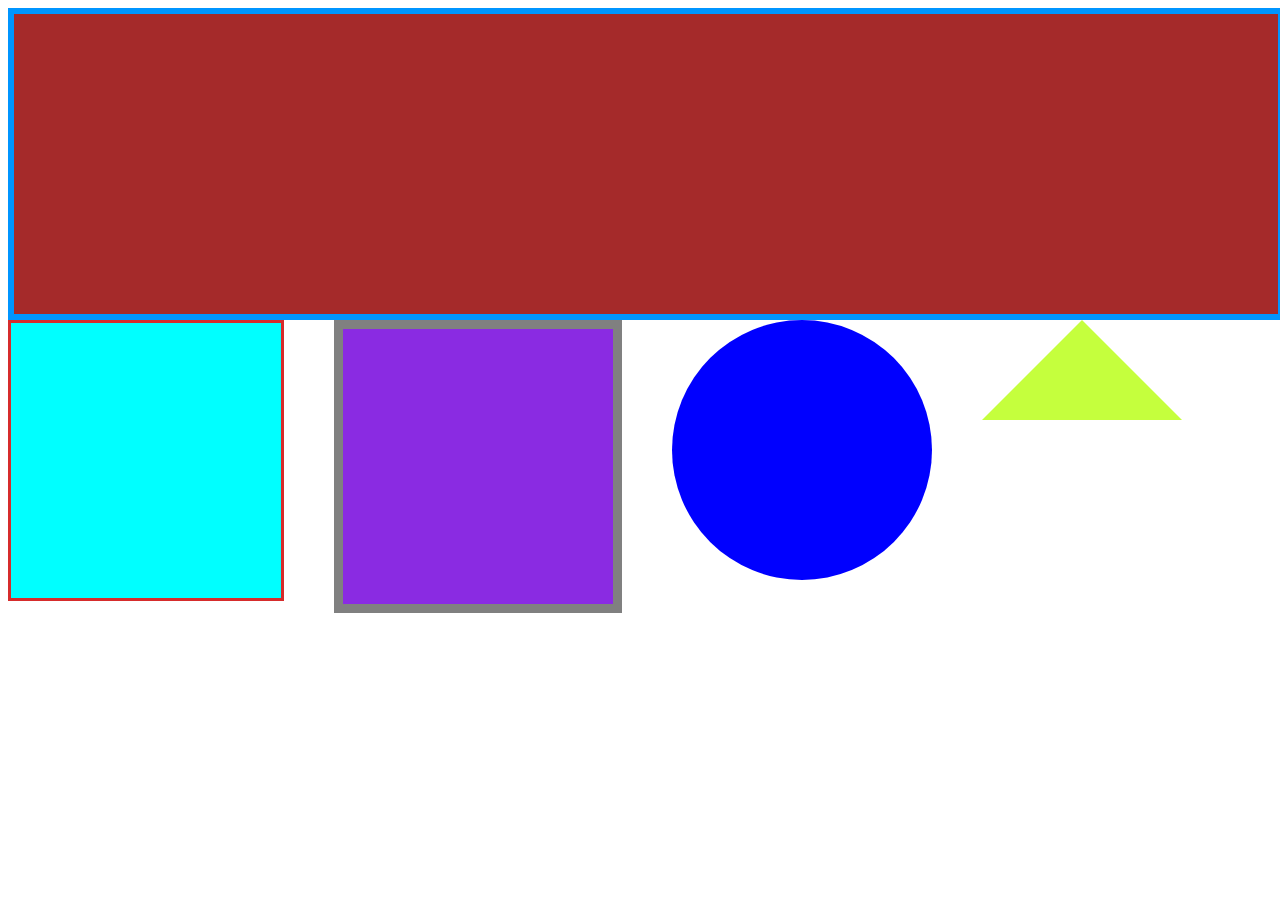
<file: Aula - 0702/index.html>
<!DOCTYPE html>
<html lang="en">
<head>
    <meta charset="UTF-8">
    <meta name="viewport" content="width=device-width, initial-scale=1.0">
    <title>Document</title>
    <link rel="stylesheet" href="style.css">
</head>
<body>
    <div id="caixa1"></div>
    <div id="caixa2"></div>
    <div id="caixa3"></div>
    <div id="bola"></div>
    <div id="triangulo-para-cima"></div>
</body>
</html>
</file>
<file: Aula - 0702/style.css>
#caixa1{
    background-color: brown;
    width: 100%;
    height: 300px;
    display: block;
    float: left;
    border: 6px solid #0095ff;
}

#caixa2{
    background-color: aqua;
    width:270px;
    height:275px;
    display: block;
    float: left;
    border: 3px solid rgb(214, 44, 44);
}
#caixa3{
    background-color: blueviolet;
    width: 270px;
    height: 275px;
    display: block;
    float: left;
    border: 9px solid gray;
}

#bola{
    background-color: blue;
    width: 260px;
    height: 260px;
    display: block;
    float: left;
    border-radius: 90%;
}
div {
    display: inline-block;
    margin-right: 50px;
    
}
#triangulo-para-cima {
  width: 0px; 
  height: 0px; 
  border-left: 100px solid transparent;
  border-right: 100px solid transparent;
  border-bottom: 100px solid #c5ff3d;
}
</file>
